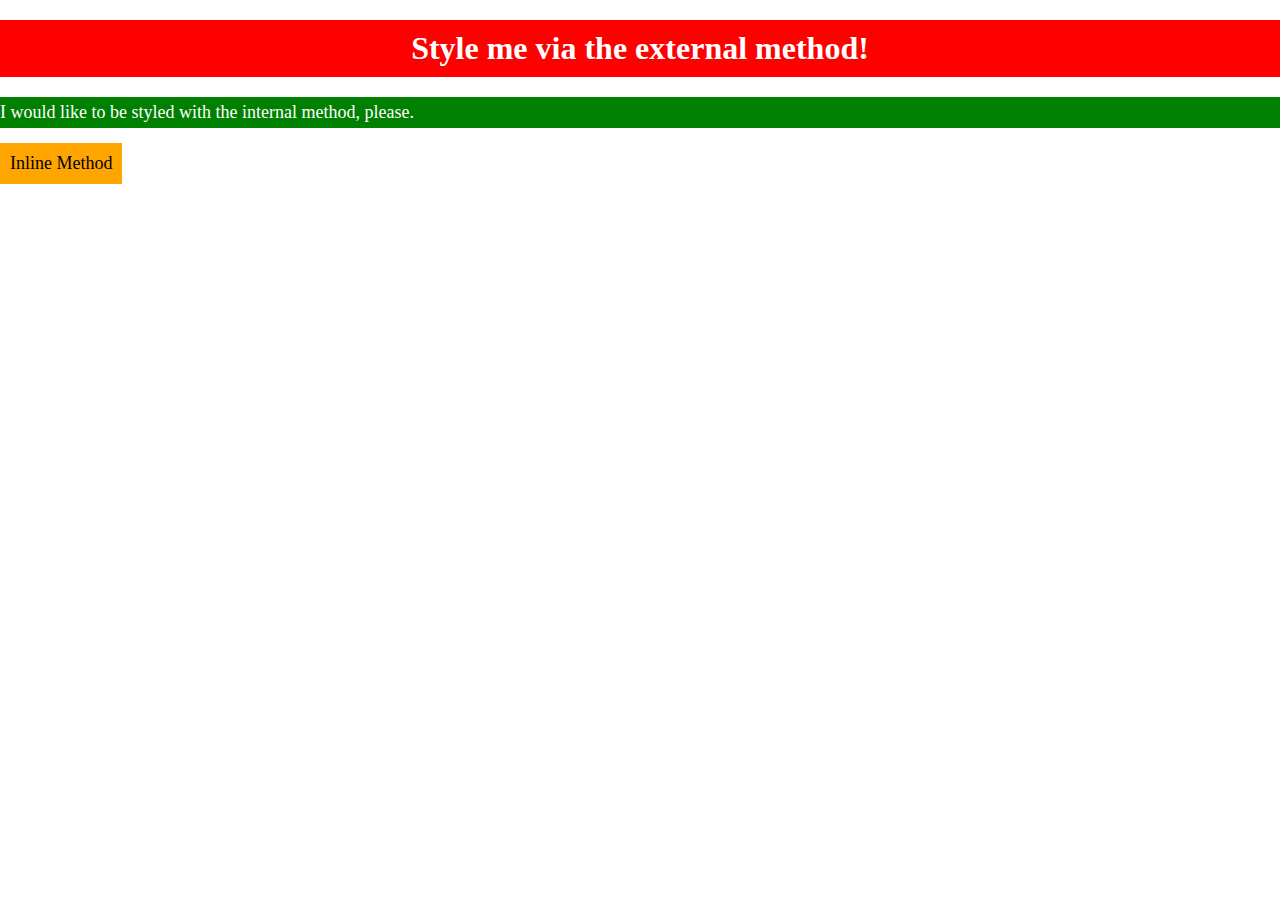
<file: 01-css-methods/index.html>
<!DOCTYPE html>
<html lang="en">
  <head>
    <meta charset="UTF-8">
    <meta http-equiv="X-UA-Compatible" content="IE=edge">
    <meta name="viewport" content="width=device-width, initial-scale=1.0">
    <title>Methods for Adding CSS</title>
    <strong>
    <link rel="stylesheet" href="style.css">
    <style>
        p {
            background-color: green;
            color: white;
            font-size: 18px;
            padding: 5px 0px;
            margin-bottom: 15px;
        }
    </style>
    </strong>
  </head>
  <body>
    <div>Style me via the external method!</div>
    <p>I would like to be styled with the internal method, please.</p>
    <button style="background-color: orange; font-size: 18px; border: none; padding: 10px;">Inline Method</button>
  </body>
</html>
</file>
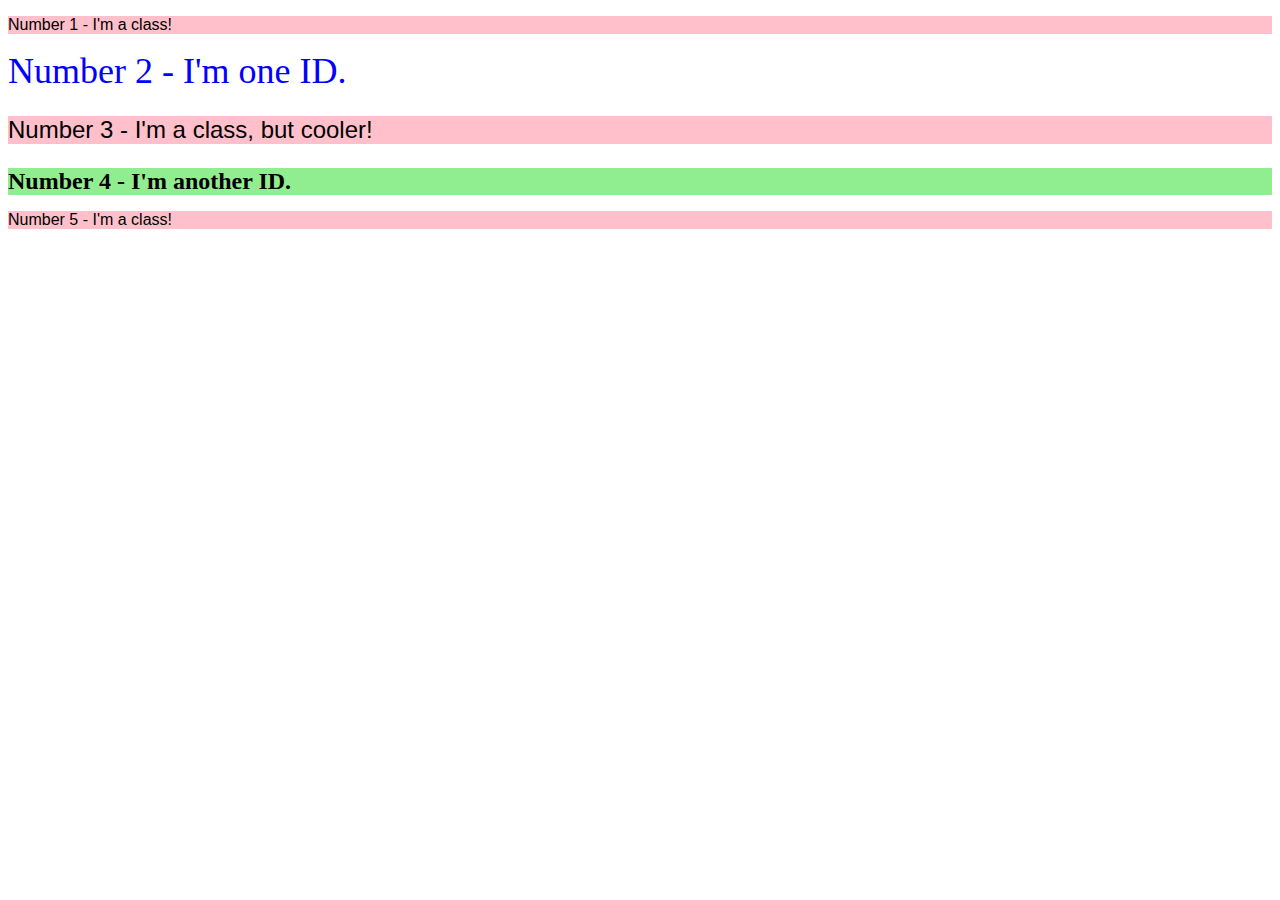
<file: 02-class-id-selectors/index.html>
<!DOCTYPE html>
<html lang="en">
  <head>
    <meta charset="UTF-8">
    <meta http-equiv="X-UA-Compatible" content="IE=edge">
    <meta name="viewport" content="width=device-width, initial-scale=1.0">
    <title>Class and ID Selectors</title>
    <link rel="stylesheet" href="style.css">
  </head>
  <body>
    <p>Number 1 - I'm a class!</p>
    <div>Number 2 - I'm one ID.</div>
    <p class="third">Number 3 - I'm a class, but cooler!</p>
    <div class="fourth">Number 4 - I'm another ID.</div>
    <p>Number 5 - I'm a class!</p>
  </body>
</html>
</file>
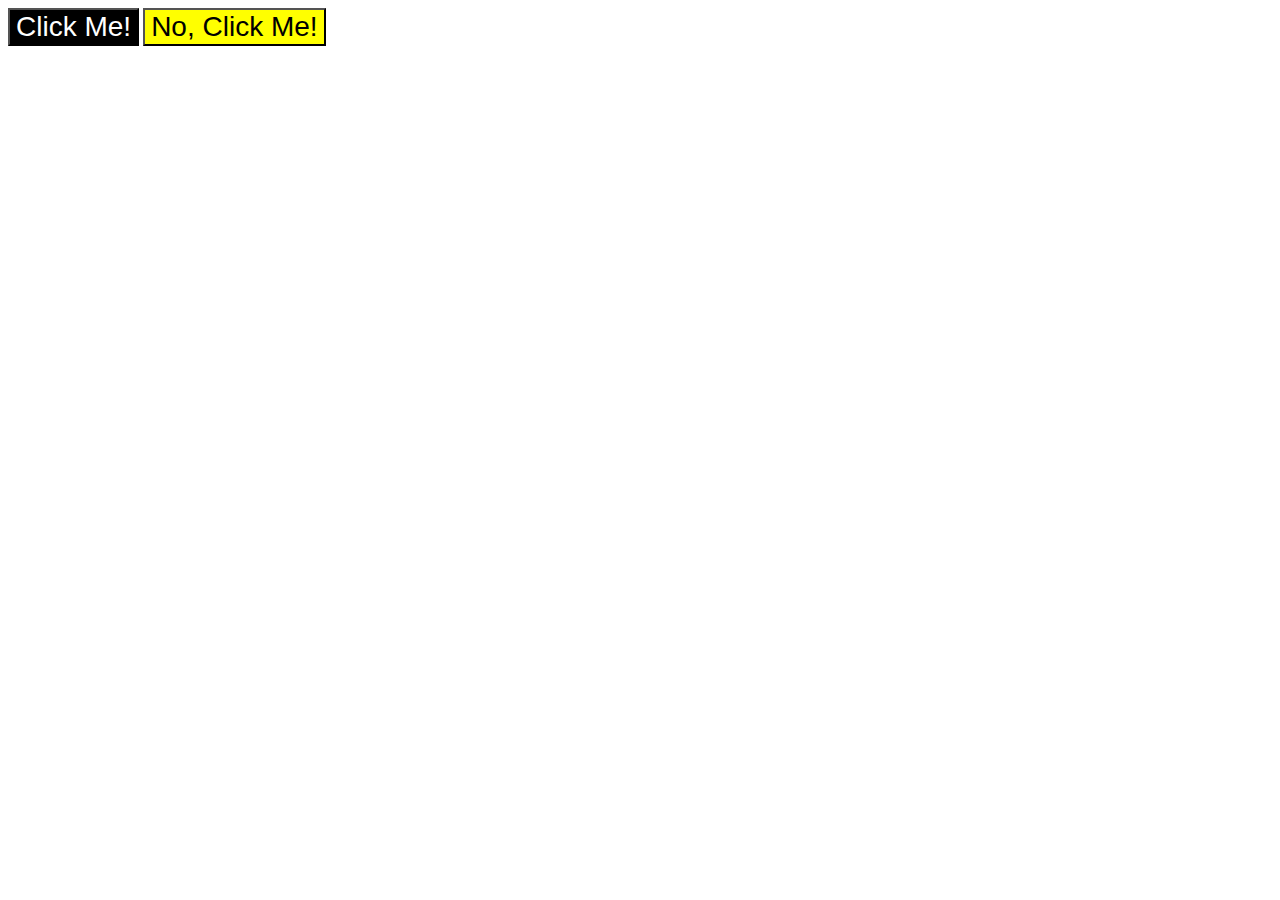
<file: 03-grouping-selectors/index.html>
<!DOCTYPE html>
<html lang="en">
  <head>
    <meta charset="UTF-8">
    <meta http-equiv="X-UA-Compatible" content="IE=edge">
    <meta name="viewport" content="width=device-width, initial-scale=1.0">
    <title>Grouping Selectors</title>
    <link rel="stylesheet" href="styles.css">
  </head>
  <body>
    <button class="first">Click Me!</button>
    <button class="second">No, Click Me!</button>
  </body>
</html>
</file>
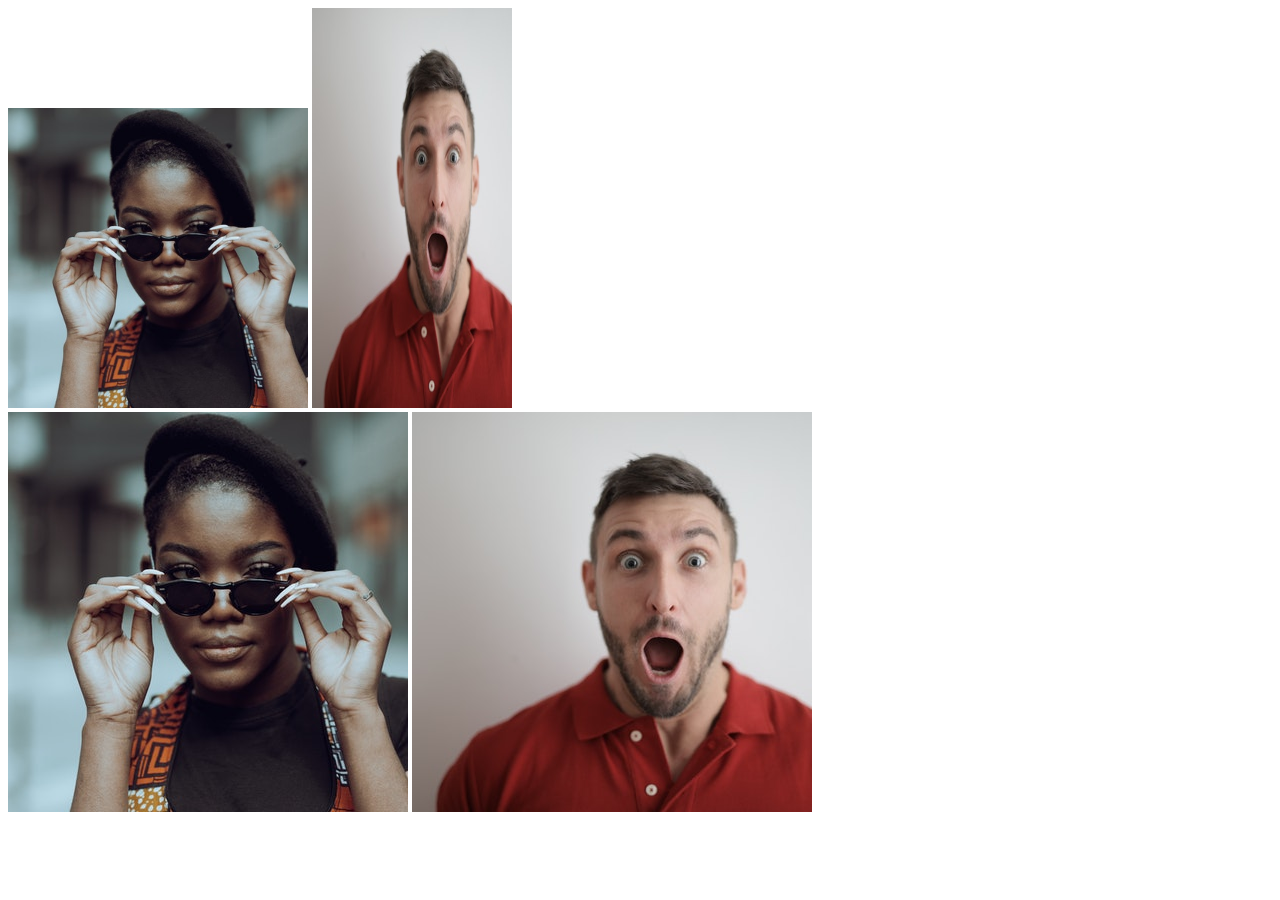
<file: 04-chaining-selectors/index.html>
<!DOCTYPE html>
<html lang="en">
  <head>
    <meta charset="UTF-8">
    <meta http-equiv="X-UA-Compatible" content="IE=edge">
    <meta name="viewport" content="width=device-width, initial-scale=1.0">
    <title>Chaining Selectors</title>
    <link rel="stylesheet" href="style.css">
  </head>
  <body>
    <!-- Check image source path. Review Foundations lesson - Links and Images -->
    <!-- Use the classes BELOW this line -->
    <div>
      <img class="avatar proportioned" src="./assets/pexels-katho-mutodo-8434791.jpg" alt="Woman with glasses">
      <img class="avatar distorted" src="./assets/pexels-andrea-piacquadio-3777931.jpg" alt="Man with surprised expression">
    </div>
    <!-- Use the classes ABOVE this line -->
    <div>
      <img class="original proportioned" src="./assets/pexels-katho-mutodo-8434791.jpg" alt="Woman with glasses">
      <img class="original distorted" src="./assets/pexels-andrea-piacquadio-3777931.jpg" alt="Man with surprised expression">
    </div>
  </body>
</html>
</file>
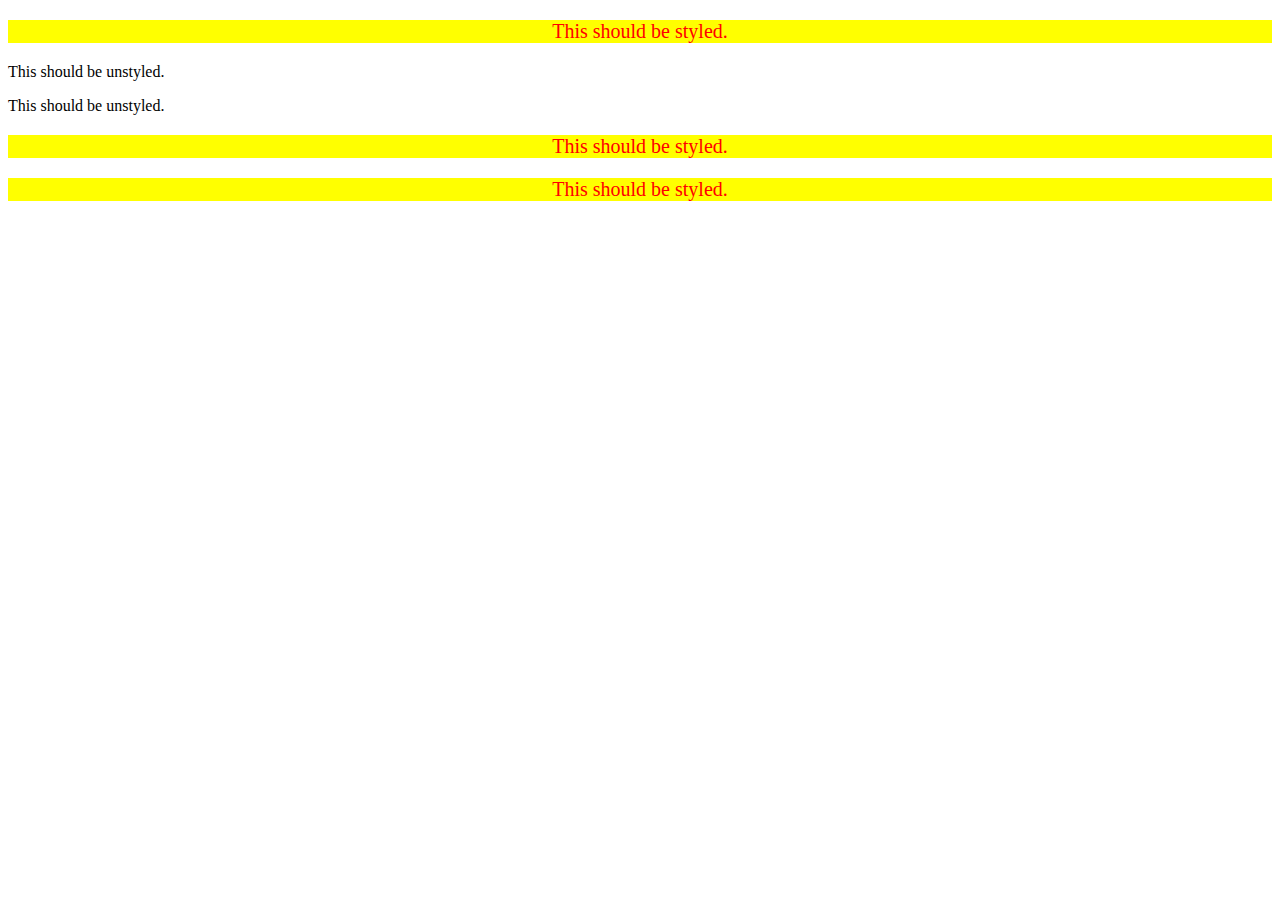
<file: intro-to-css/05-descendant-combinator/index.html>
<!DOCTYPE html>
<html lang="en">
  <head>
    <meta charset="UTF-8">
    <meta http-equiv="X-UA-Compatible" content="IE=edge">
    <meta name="viewport" content="width=device-width, initial-scale=1.0">
    <title>Descendant Combinator</title>
    <link rel="stylesheet" href="style.css">
  </head>
  <body>
    <div class="container">
      <p class="text">This should be styled.</p>
    </div>
    <p class="text">This should be unstyled.</p>
    <p class="text">This should be unstyled.</p>
    <div class="container">
      <p class="text">This should be styled.</p>
      <p class="text">This should be styled.</p>
    </div>
  </body>
</html>
</file>
<file: 01-css-methods/style.css>
* {
    font-family:Georgia, 'Times New Roman', Times, serif;
    margin: 0;
    padding: 0;
}

div {
    background-color: red;
    color: white;
    font-size: 32px;
    font-weight: bold;
    text-align: center;
    padding: 10px 0px;
    margin: 20px 0px;
}
</file>
<file: 02-class-id-selectors/style.css>
p {
    background: pink;
    font-family: Verdana, Geneva, Tahoma, sans-serif;
}

div:first-of-type {
    color: blue;
    font-size: 36px;
}

p.third {
    font-size: 24px;
}

div.fourth {
    background: lightgreen;
    font-size: 24px;
    font-weight: bold;
}
</file>
<file: 03-grouping-selectors/styles.css>
.first,
.second {
    font-size: 28px;
    font-family: Arial, Helvetica, sans-serif;
}

.first {
    background: black;
    color: white;
}

.second {
    background: yellow;
}
</file>
<file: 04-chaining-selectors/style.css>
.avatar.proportioned {
    height: auto;
    width: 300px;
  }
  
  .avatar.distorted {
    height: 400px;
    width: 200px;
  }
</file>
<file: intro-to-css/05-descendant-combinator/style.css>
.container p {
    background-color: yellow;
    color: red;
    text-align: center;
    font-size: 20px;
}
</file>
